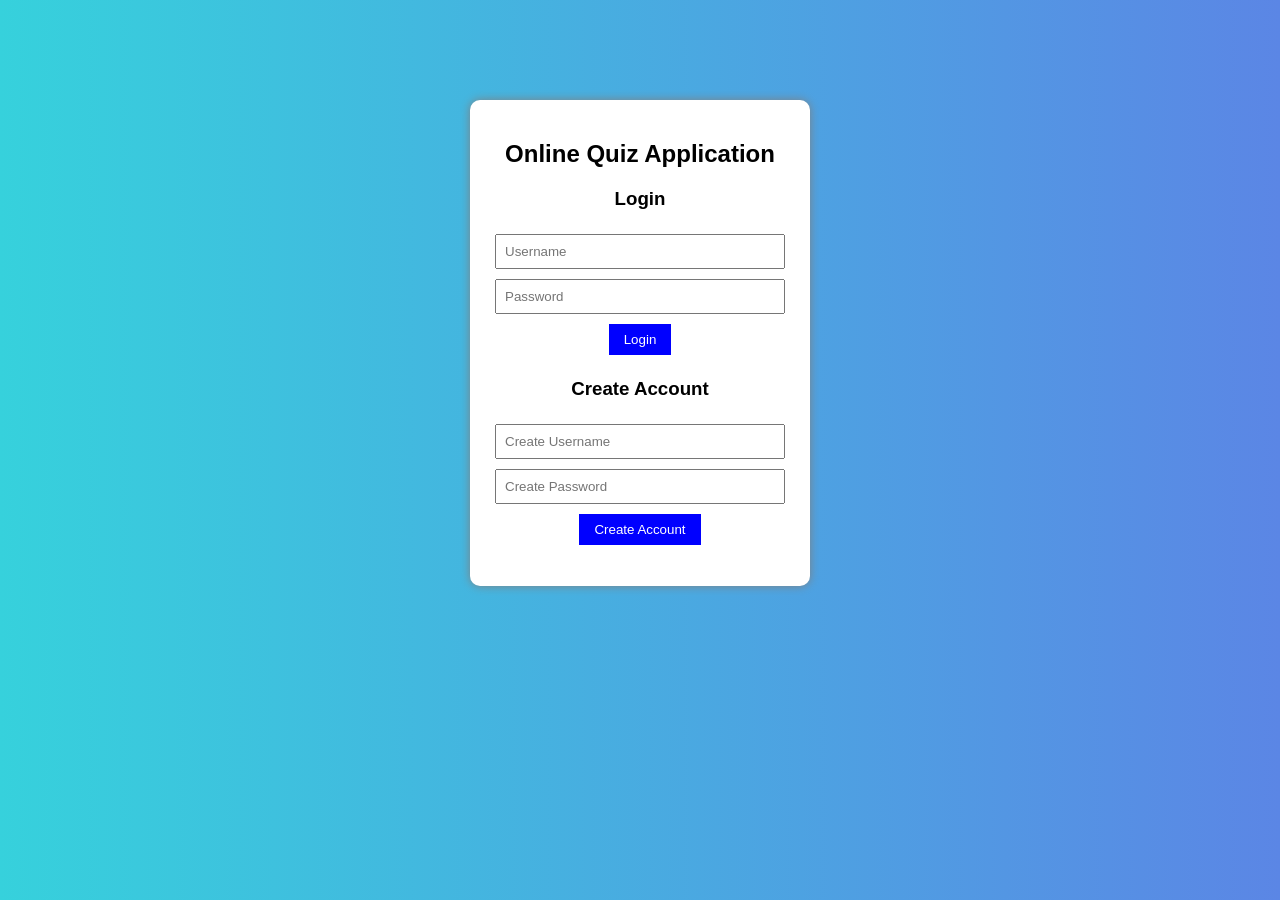
<file: index.html>
<!DOCTYPE html>
<html>
<head>
    <title>Online Quiz Login</title>
    <link rel="stylesheet" href="style.css">
</head>
<body>

<div class="box">
    <h2>Online Quiz Application</h2>

    <h3>Login</h3>
    <input type="text" id="loginUser" placeholder="Username">
    <input type="password" id="loginPass" placeholder="Password">
    <button onclick="login()">Login</button>

    <h3>Create Account</h3>
    <input type="text" id="newUser" placeholder="Create Username">
    <input type="password" id="newPass" placeholder="Create Password">
    <button onclick="register()">Create Account</button>

    <p id="msg"></p>
</div>

<script src="script.js"></script>
</body>
</html>
</file>
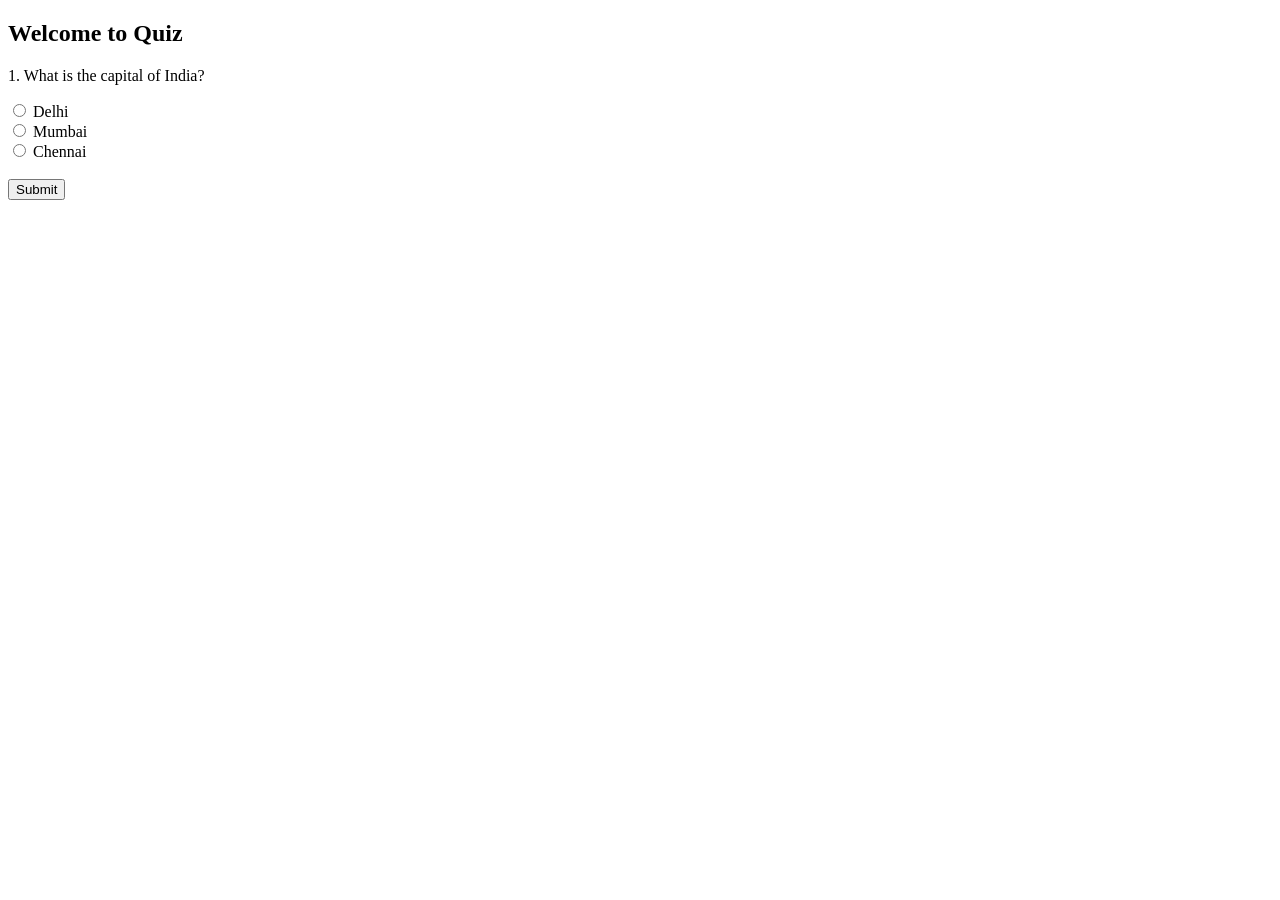
<file: quiz.html>
<!DOCTYPE html>
<html>
<head>
    <title>Quiz</title>
</head>
<body>
    <h2>Welcome to Quiz</h2>

    <p>1. What is the capital of India?</p>
    <input type="radio" name="q1"> Delhi <br>
    <input type="radio" name="q1"> Mumbai <br>
    <input type="radio" name="q1"> Chennai <br>

    <br>
    <button onclick="submitQuiz()">Submit</button>

    <h3 id="result"></h3>

<script>
function submitQuiz(){
    document.getElementById("result").innerText = "Quiz Submitted!";
}
</script>

</body>
</html>
</file>
<file: style.css>
body {
    font-family: Arial;
    background: linear-gradient(to right, #36d1dc, #5b86e5);
    text-align: center;
}

.box {
    background: white;
    padding: 20px;
    width: 300px;
    margin: auto;
    margin-top: 100px;
    border-radius: 10px;
    box-shadow: 0 0 10px gray;
}

input {
    width: 90%;
    padding: 8px;
    margin: 5px;
}

button {
    padding: 8px 15px;
    background: blue;
    color: white;
    border: none;
    margin: 5px;
    cursor: pointer;
}

button:hover {
    background: green;
}
</file>
